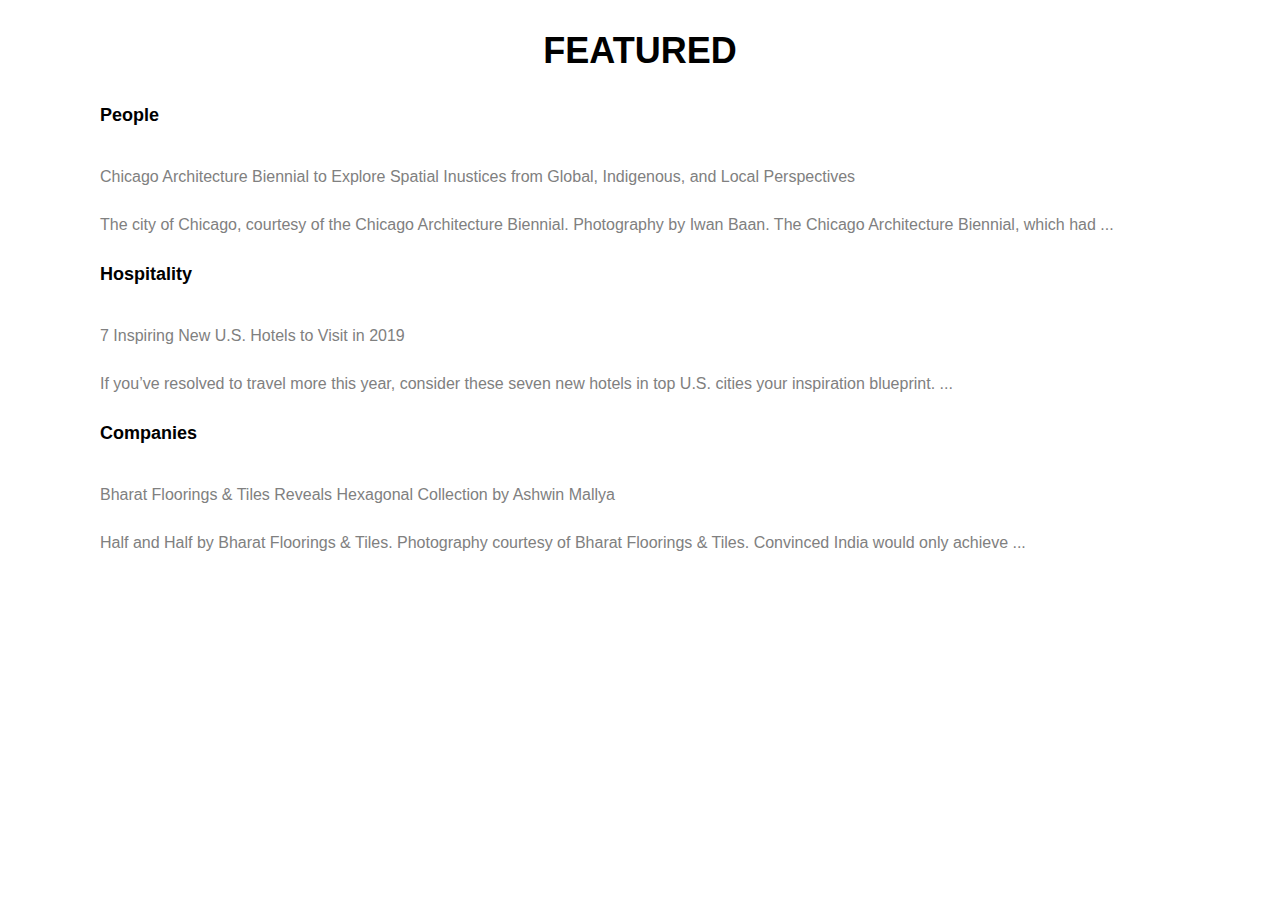
<file: 02. CSS-Variables-and-Font-Icons-Lab/01. Font-size-variables/Solution/index.html>
<!DOCTYPE html>
<html lang="en">
<head>
    <meta charset="UTF-8">
    <meta name="viewport" content="width=device-width, initial-scale=1.0">
    <meta http-equiv="X-UA-Compatible" content="ie=edge">
    <link rel="stylesheet" href="style.css">
    <title>Font Size Variables</title>
</head>
<body>
    <div class="site">
        <header class="site-header">
        <h1>FEATURED</h1>
        </header>

        <main class="site-main">
            <h3>People</h3>
            <p>Chicago Architecture Biennial to Explore Spatial Inustices from Global, Indigenous, and Local Perspectives</p>
            <p>The city of Chicago, courtesy of the Chicago Architecture Biennial. Photography by Iwan Baan. The Chicago Architecture Biennial, which had ...</p>
            <h3>Hospitality</h3>
            <p>7 Inspiring New U.S. Hotels to Visit in 2019</p>
            <p>If you’ve resolved to travel more this year, consider these seven new hotels in top U.S. cities your inspiration blueprint. ...</p>
            <h3>Companies</h3>
            <p>Bharat Floorings & Tiles Reveals Hexagonal Collection by Ashwin Mallya</p>
            <p>Half and Half by Bharat Floorings & Tiles. Photography courtesy of Bharat Floorings & Tiles. Convinced India would only achieve ...</p>
        </main>
    </div>
</body>
</html>
</file>
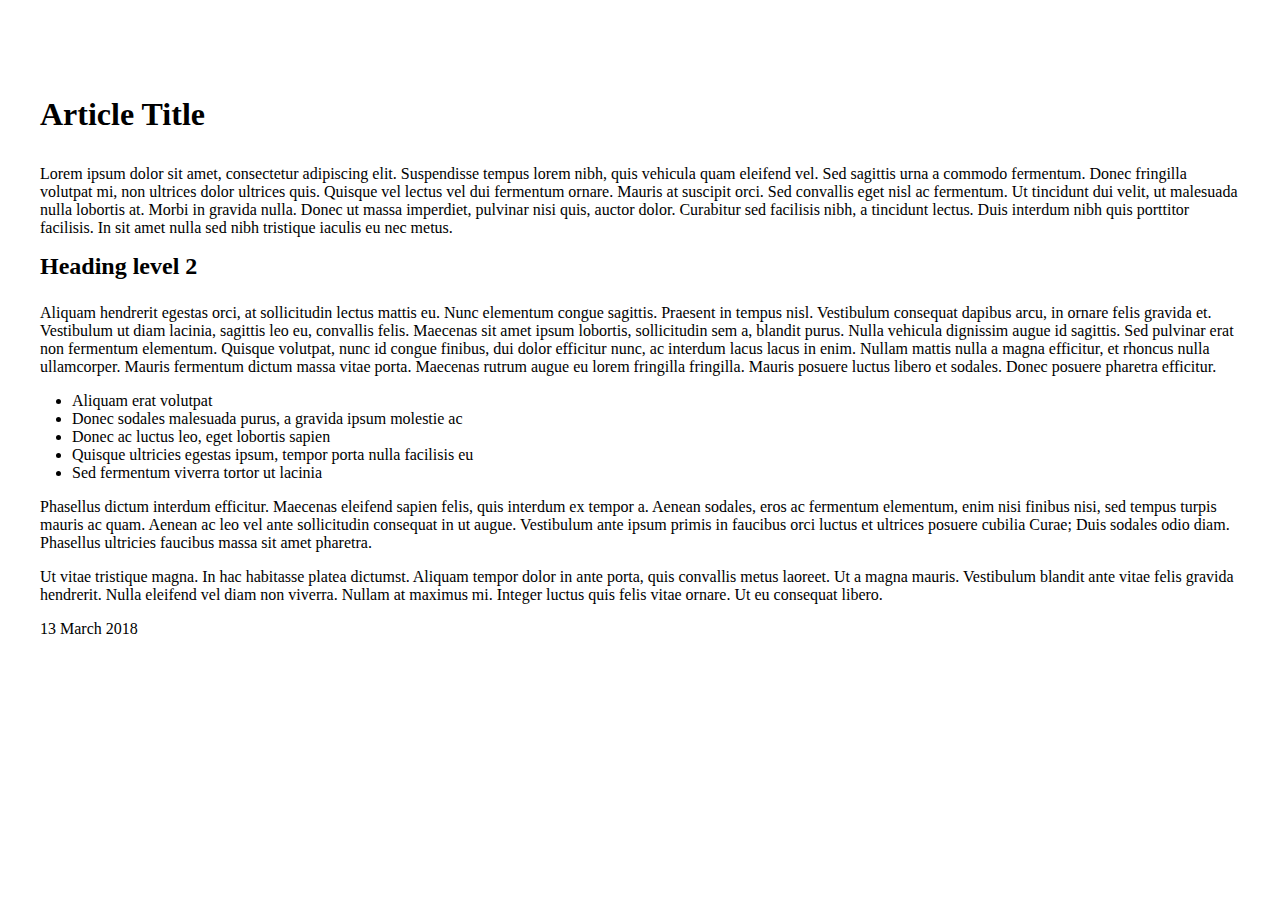
<file: 02. CSS-Variables-and-Font-Icons-Lab/04. Typography-with-CSS-variables/Solution/index.html>
<!DOCTYPE html>
<html lang="en">
<head>
    <meta charset="UTF-8">
    <meta name="viewport" content="width=device-width, initial-scale=1.0">
    <meta http-equiv="X-UA-Compatible" content="ie=edge">
    <link rel="stylesheet" href="style.css">
    <title>Media Queries</title>
</head>
<body>
    <div class="site">
        <h1>Article Title</h1>
        <p>Lorem ipsum dolor sit amet, consectetur adipiscing elit. Suspendisse tempus lorem nibh, quis vehicula quam eleifend vel. Sed sagittis urna a commodo fermentum. Donec fringilla volutpat mi, non ultrices dolor ultrices quis. Quisque vel lectus vel dui fermentum ornare. Mauris at suscipit orci. Sed convallis eget nisl ac fermentum. Ut tincidunt dui velit, ut malesuada nulla lobortis at. Morbi in gravida nulla. Donec ut massa imperdiet, pulvinar nisi quis, auctor dolor. Curabitur sed facilisis nibh, a tincidunt lectus. Duis interdum nibh quis porttitor facilisis. In sit amet nulla sed nibh tristique iaculis eu nec metus.</p>
        <h2>Heading level 2</h2>
        <p>Aliquam hendrerit egestas orci, at sollicitudin lectus mattis eu. Nunc elementum congue sagittis. Praesent in tempus nisl. Vestibulum consequat dapibus arcu, in ornare felis gravida et. Vestibulum ut diam lacinia, sagittis leo eu, convallis felis. Maecenas sit amet ipsum lobortis, sollicitudin sem a, blandit purus. Nulla vehicula dignissim augue id sagittis. Sed pulvinar erat non fermentum elementum. Quisque volutpat, nunc id congue finibus, dui dolor efficitur nunc, ac interdum lacus lacus in enim. Nullam mattis nulla a magna efficitur, et rhoncus nulla ullamcorper. Mauris fermentum dictum massa vitae porta. Maecenas rutrum augue eu lorem fringilla fringilla. Mauris posuere luctus libero et sodales. Donec posuere pharetra efficitur.</p>
        <ul>
            <li>Aliquam erat volutpat</li>
            <li>Donec sodales malesuada purus, a gravida ipsum molestie ac</li>
            <li>Donec ac luctus leo, eget lobortis sapien</li>
            <li>Quisque ultricies egestas ipsum, tempor porta nulla facilisis eu</li>
            <li>Sed fermentum viverra tortor ut lacinia</li>
        </ul>
        <p>Phasellus dictum interdum efficitur. Maecenas eleifend sapien felis, quis interdum ex tempor a. Aenean sodales, eros ac fermentum elementum, enim nisi finibus nisi, sed tempus turpis mauris ac quam. Aenean ac leo vel ante sollicitudin consequat in ut augue. Vestibulum ante ipsum primis in faucibus orci luctus et ultrices posuere cubilia Curae; Duis sodales odio diam. Phasellus ultricies faucibus massa sit amet pharetra.</p>
        <p>Ut vitae tristique magna. In hac habitasse platea dictumst. Aliquam tempor dolor in ante porta, quis convallis metus laoreet. Ut a magna mauris. Vestibulum blandit ante vitae felis gravida hendrerit. Nulla eleifend vel diam non viverra. Nullam at maximus mi. Integer luctus quis felis vitae ornare. Ut eu consequat libero.</p>
        <p>13 March 2018</p>
    </div>
</body>
</html>
</file>
<file: 02. CSS-Variables-and-Font-Icons-Lab/01. Font-size-variables/Solution/style.css>
@import url('layout.css');
@import url('variables.css');

* {
    box-sizing: border-box;
}

*::before, *::after {
    margin: 0;
    padding: 0;
}

html {
    box-sizing: inherit;
    font: 18px/1.5 Verdana,sans-serif;
}

}
h1 {
font-size: var(--font-size-h1);
}

h3 {
    font-size: var(--font-size-h2);
}

p {
    font-size: var(--font-size-p);
}
</file>
<file: 02. CSS-Variables-and-Font-Icons-Lab/04. Typography-with-CSS-variables/Solution/style.css>
@import url('reset.css');
@import url('typography.css');
@import url('variables.css');

@media screen and ( min-width: 500px ) {
    html {
        font-size: var(--font-size-500px);
    }
}

@media screen and ( min-width: 700px ) {
    html {
        font-size: var(--font-size-700px);
    }
}

@media screen and ( min-width: 1600px ) {
    html {
        font-size: var(--font-size-1600px);
    }
}
</file>
